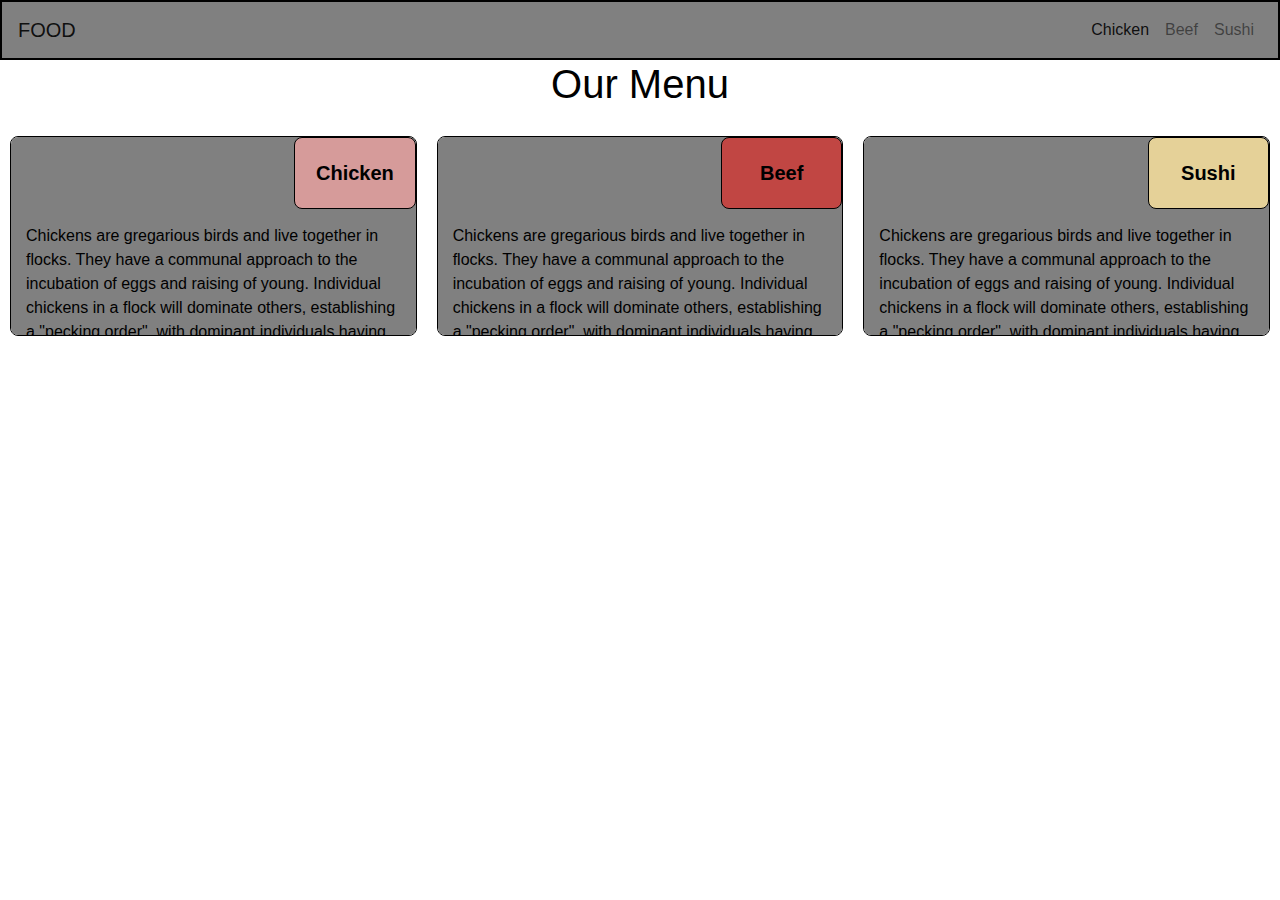
<file: module3-solution/index.html>
<!DOCTYPE html>
<html>
<head>
    <meta charset="utf-8">
    <meta http-equiv="X-UA-Compatible" content="IE=edge">
    <title>Make a web page</title>
    <meta name="description" content="">
    <meta name="viewport" content="width=device-width, initial-scale=1">
    <link rel="stylesheet" href="https://stackpath.bootstrapcdn.com/bootstrap/4.3.1/css/bootstrap.min.css"
        integrity="sha384-ggOyR0iXCbMQv3Xipma34MD+dH/1fQ784/j6cY/iJTQUOhcWr7x9JvoRxT2MZw1T" crossorigin="anonymous">
    <link rel="stylesheet" href="style.css">
</head>
<body>
    <header>
        <nav class="navbar navbar-expand-lg navbar-light" style="background-color: gray; border: 2px solid black;">
            <a class="navbar-brand" href="#">FOOD</a>
            <button class="navbar-toggler" style="border: black 2px solid;" type="button" data-toggle="collapse" data-target="#navbarNavAltMarkup"
                aria-controls="navbarNavAltMarkup" aria-expanded="false" aria-label="Toggle navigation">
                <span class="navbar-toggler-icon"></span>
            </button>
            <div class="collapse navbar-collapse justify-content-end" id="navbarNavAltMarkup">
                <div class="nav navbar-nav" id="nav-text">
                    <a class="nav-item nav-link active" href="#">Chicken<span class="sr-only">(current)</span></a>
                    <a class="nav-item nav-link" href="#"> <span class="hidden-md-up">Beef</span></a>
                    <a class="nav-item nav-link" href="#">Sushi</a>
                </div>
            </div>
        </nav>
    </header>
    <h1 class="heading-title text-center">Our Menu</h1>
    <div class="box">
        <div class="container item1">
            <section>
                <div id="chicken">
                    <p>Chicken</p>
                </div>
                <p>Chickens are gregarious birds and live together in flocks. They have a communal approach to the
                    incubation of eggs and raising of young. Individual chickens in a flock will dominate others,
                    establishing a "pecking order", with dominant individuals having priority for food access and
                    nesting locations. Removing hens or roosters from a flock causes a temporary disruption to this
                    social order until a new pecking order is established. Adding hens, especially younger birds, to an
                    existing flock can lead to fighting and injury.[19] When a rooster finds food, he may call other
                    chickens to eat first. He does this by clucking in a high pitch as well as picking up and dropping
                    the food. This behavior may also be observed in mother hens to call their chicks and encourage them
                    to eat.</p>
            </section>
        </div>
        <div class="container item2">
            <section>
                <div id="beef">
                    <p>Beef</p>
                </div>
                <p>Chickens are gregarious birds and live together in flocks. They have a communal approach to the
                    incubation of eggs and raising of young. Individual chickens in a flock will dominate others,
                    establishing a "pecking order", with dominant individuals having priority for food access and
                    nesting locations. Removing hens or roosters from a flock causes a temporary disruption to this
                    social order until a new pecking order is established. Adding hens, especially younger birds, to an
                    existing flock can lead to fighting and injury.[19] When a rooster finds food, he may call other
                    chickens to eat first. He does this by clucking in a high pitch as well as picking up and dropping
                    the food. This behavior may also be observed in mother hens to call their chicks and encourage them
                    to eat.</p>
            </section>
        </div>
        <div class="container item3">
            <section>
                <div id="sushi">
                    <p>Sushi</p>
                </div>
                <p>Chickens are gregarious birds and live together in flocks. They have a communal approach to the
                    incubation of eggs and raising of young. Individual chickens in a flock will dominate others,
                    establishing a "pecking order", with dominant individuals having priority for food access and
                    nesting locations. Removing hens or roosters from a flock causes a temporary disruption to this
                    social order until a new pecking order is established. Adding hens, especially younger birds, to an
                    existing flock can lead to fighting and injury.[19] When a rooster finds food, he may call other
                    chickens to eat first. He does this by clucking in a high pitch as well as picking up and dropping
                    the food. This behavior may also be observed in mother hens to call their chicks and encourage them
                    to eat.</p>
            </section>
        </div>
    </div>
    <script src="https://code.jquery.com/jquery-3.3.1.slim.min.js"
        integrity="sha384-q8i/X+965DzO0rT7abK41JStQIAqVgRVzpbzo5smXKp4YfRvH+8abtTE1Pi6jizo" crossorigin="anonymous">
    </script>
    <script src="https://cdnjs.cloudflare.com/ajax/libs/popper.js/1.14.7/umd/popper.min.js"
        integrity="sha384-UO2eT0CpHqdSJQ6hJty5KVphtPhzWj9WO1clHTMGa3JDZwrnQq4sF86dIHNDz0W1" crossorigin="anonymous">
    </script>
    <script src="https://stackpath.bootstrapcdn.com/bootstrap/4.3.1/js/bootstrap.min.js"
        integrity="sha384-JjSmVgyd0p3pXB1rRibZUAYoIIy6OrQ6VrjIEaFf/nJGzIxFDsf4x0xIM+B07jRM" crossorigin="anonymous">
    </script>
</body>
</html>
</file>
<file: module3-solution/style.css>
* {
    box-sizing: border-box;
}
body {
    font-family: 'Segoe UI', Tahoma, Geneva, Verdana, sans-serif;
}
.heading-title {
    color: black;
}
.container {
    border: none;
	margin-left: auto;
	margin-right: auto;
	margin-top: 10px;
	margin-bottom: 10px;
	padding: 10px;
}
section {
    border:	1px solid black;
    background-color: gray;
    border-radius: 0.5rem;
	width: 100%;
	height: 200px;
	color: black;
	position: relative;
    overflow: auto;
}
#chicken {
    border: 1px solid black;
    border-radius: 0.5rem;
	text-align: center;
    width: 30%;
	margin-left: 70%;
	font-weight: bold;
	font-size: 125%;
	margin-bottom: 0;
	margin-top: 0;
	padding: 5px;
	background-color: hsl(1, 42%, 72%);
}
#beef {
    border: 1px solid black;
    border-radius: 0.5rem;
	text-align: center;
    width: 30%;
	margin-left: 70%;
	font-weight: bold;
	font-size: 125%;
	margin-bottom: 0;
	margin-top: 0;
	padding: 5px;
	background-color: #C14643;
}
#sushi {
    border: 1px solid black;
    border-radius: 0.5rem;
	text-align: center;
    width: 30%;
	margin-left: 70%;
	font-weight: bold;
	font-size: 125%;
	margin-bottom: 0;
	margin-top: 0;
	padding: 5px;
	background-color: #E5D198;
}
p {
    padding: 15px;
    margin: 0;
}
@media(min-width: 992px) {
    .box {
        display: grid;
        grid-template-columns: repeat(3, 1fr);
        grid-template-rows: 1fr;
        grid-auto-flow: row;
    }

    .item1 {
        grid-column: 1;
        grid-row: 1;
    }

    .item3 {
        grid-column: 3;
        grid-row: 1;
    }
}
@media(min-width: 768px) and (max-width: 991px) {
    .box {
        display: grid;
        grid-template-columns: repeat(2, 1fr);
        grid-template-rows: repeat(2, 1fr);
        grid-auto-flow: row;
    }
    .item1 {
        grid-column: 1 / 2;
        grid-row: 1 / 2;
    }

    .item2 {
        grid-column: 2 / 3;
        grid-row: 1 / 2;
    }

    .item3 {
        grid-column: 1 / 3;
        grid-row: 2 / 3;
    }

}
@media (max-width: 768px) {
    .box {
        display: grid;
        grid-template-columns: 1fr;
        grid-template-rows: repeat(3, 1fr);
        grid-auto-flow: column;
    }

    .item1 {
        grid-column: 1;
        grid-row: 1 / 2;
    }

    .item2 {
        grid-column: 1;
        grid-row: 2 / 3;
    }

    .item3 {
        grid-column: 1;
        grid-row: 3 / 4;
    }
}
#nav-text a {
    text-align: center;
}
</file>
